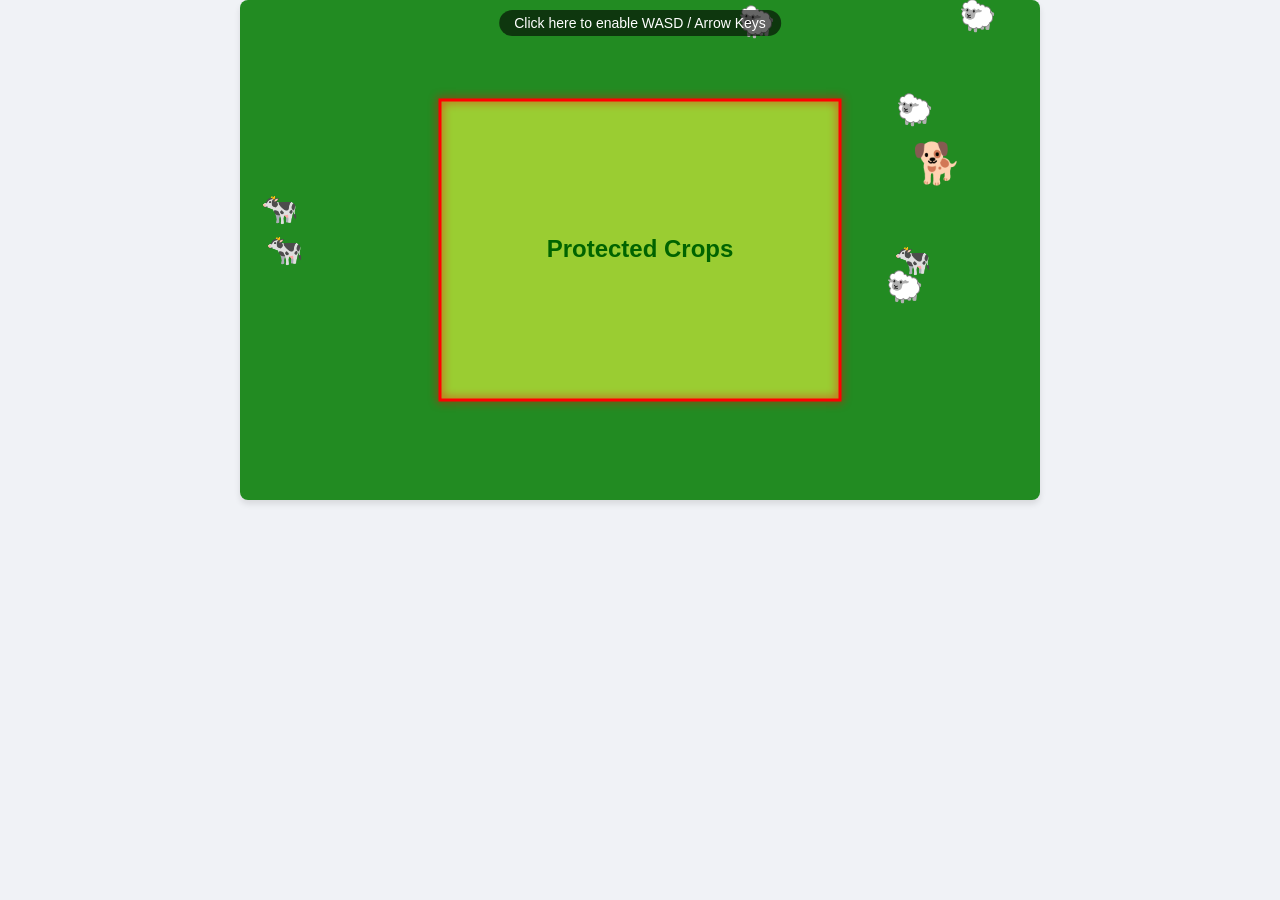
<file: farm_component/index.html>
<!DOCTYPE html>
<html>
<head>
<meta charset="UTF-8">
<style>
  body { margin: 0; overflow: hidden; font-family: sans-serif; background-color: #f0f2f6; }
  canvas { display: block; border-radius: 8px; box-shadow: 0 4px 6px rgba(0,0,0,0.1); margin: 0 auto; cursor: grab; }
  canvas:active { cursor: grabbing; }
  /* A small overlay to tell the user to click to focus */
  #focusOverlay { position: absolute; top: 10px; left: 50%; transform: translateX(-50%); background: rgba(0,0,0,0.6); color: white; padding: 5px 15px; border-radius: 20px; font-size: 14px; pointer-events: none; opacity: 1; transition: opacity 0.5s; }
</style>
</head>
<body>
<div id="focusOverlay">Click here to enable WASD / Arrow Keys</div>
<canvas id="farmCanvas" width="800" height="500" tabindex="0"></canvas>
<script>
  // --- Streamlit Component Boilerplate ---
  function sendMessageToStreamlitClient(type, data) {
    var outData = Object.assign({
      isStreamlitMessage: true,
      type: type,
    }, data);
    window.parent.postMessage(outData, "*");
  }

  function init() {
      sendMessageToStreamlitClient("streamlit:componentReady", {apiVersion: 1});
  }

  function setComponentValue(value) {
    sendMessageToStreamlitClient("streamlit:setComponentValue", {value: value});
  }
  
  function setFrameHeight(height) {
    sendMessageToStreamlitClient("streamlit:setFrameHeight", {height: height});
  }

  window.addEventListener("message", function(event) {
    if (event.data.type === "streamlit:render") {
      setFrameHeight(520);
    }
  });

  // --- Audio System ---
  let audioCtx = null;
  function initAudio() {
      if (!audioCtx) {
          audioCtx = new (window.AudioContext || window.webkitAudioContext)();
      }
  }

  let lastBuzzerTime = 0;
  function playBuzzer(timestamp) {
      if (timestamp - lastBuzzerTime < 500) return; // Debounce buzzer
      lastBuzzerTime = timestamp;
      
      if (!audioCtx) return; // Will initialize on first click
      if (audioCtx.state === 'suspended') audioCtx.resume();
      
      const oscillator = audioCtx.createOscillator();
      const gainNode = audioCtx.createGain();
      
      oscillator.type = 'sawtooth';
      oscillator.frequency.setValueAtTime(100, audioCtx.currentTime); // Harsh low freq buzzer
      
      gainNode.gain.setValueAtTime(0.3, audioCtx.currentTime);
      gainNode.gain.exponentialRampToValueAtTime(0.01, audioCtx.currentTime + 0.3);
      
      oscillator.connect(gainNode);
      gainNode.connect(audioCtx.destination);
      
      oscillator.start();
      oscillator.stop(audioCtx.currentTime + 0.3);
  }

  // --- Keyboard Input ---
  let keys = { ArrowUp: false, ArrowDown: false, ArrowLeft: false, ArrowRight: false, w: false, a: false, s: false, d: false };
  
  window.addEventListener('keydown', e => {
      let key = e.key;
      if (keys.hasOwnProperty(key)) keys[key] = true;
      if (keys.hasOwnProperty(key.toLowerCase())) keys[key.toLowerCase()] = true;
      initAudio(); // Initialize audio on key press too
      
      // Hide the focus overlay when keys are used
      document.getElementById("focusOverlay").style.opacity = "0";
  });
  
  window.addEventListener('keyup', e => {
      let key = e.key;
      if (keys.hasOwnProperty(key)) keys[key] = false;
      if (keys.hasOwnProperty(key.toLowerCase())) keys[key.toLowerCase()] = false;
  });

  // --- Game Physics and Rendering ---
  const canvas = document.getElementById("farmCanvas");
  const ctx = canvas.getContext("2d");
  
  // Hide focus overlay on click
  canvas.addEventListener('mousedown', () => {
      canvas.focus();
      document.getElementById("focusOverlay").style.opacity = "0";
  });

  const FENCE_X = 200;
  const FENCE_Y = 100;
  const FENCE_W = 400;
  const FENCE_H = 300;

  function intersectsFence(x, y, radius) {
      let left = x - radius;
      let right = x + radius;
      let top = y - radius;
      let bottom = y + radius;
      return (right > FENCE_X && left < FENCE_X + FENCE_W && bottom > FENCE_Y && top < FENCE_Y + FENCE_H);
  }

  class Animal {
    constructor(isPlayer = false) {
      this.isPlayer = isPlayer;
      
      if (Math.random() > 0.5) {
        this.x = Math.random() > 0.5 ? Math.random() * (FENCE_X - 50) : FENCE_X + FENCE_W + 50 + Math.random() * 100;
        this.y = Math.random() * canvas.height;
      } else {
        this.x = Math.random() * canvas.width;
        this.y = Math.random() > 0.5 ? Math.random() * (FENCE_Y - 50) : FENCE_Y + FENCE_H + 50 + Math.random() * 50;
      }
      
      this.radius = 18;
      
      if (this.isPlayer) {
          this.emoji = "🐕"; // Farm dog is player-controlled
          this.baseSpeed = 3.5; // Faster manual speed
      } else {
          this.emoji = Math.random() > 0.5 ? "🐄" : "🐑";
          this.baseSpeed = 0.2 + Math.random() * 0.4;
      }
      
      this.state = "grazing";
      this.timer = Math.floor(60 + Math.random() * 120);
      this.angle = Math.random() * Math.PI * 2;
      this.vx = 0;
      this.vy = 0;
      
      this.isDragging = false;
      this.isColliding = false;
    }

    move(timestamp) {
      if (this.isDragging) return; // Skip physics if being dragged

      if (this.isPlayer) {
          // Keyboard control logic
          this.vx = 0;
          this.vy = 0;
          if (keys.ArrowUp || keys.w) this.vy = -this.baseSpeed;
          if (keys.ArrowDown || keys.s) this.vy = this.baseSpeed;
          if (keys.ArrowLeft || keys.a) this.vx = -this.baseSpeed;
          if (keys.ArrowRight || keys.d) this.vx = this.baseSpeed;
          
          // Normalize diagonal speed
          if (this.vx !== 0 && this.vy !== 0) {
              this.vx *= 0.7071;
              this.vy *= 0.7071;
          }
      } else {
          // Autonomous roaming logic
          this.timer--;
          if (this.timer <= 0) {
            if (this.state === "grazing") {
                this.state = "walking";
                this.timer = Math.floor(120 + Math.random() * 300); // Walk for 2-5 seconds
                this.angle += (Math.random() - 0.5) * Math.PI; 
                this.vx = Math.cos(this.angle) * this.baseSpeed;
                this.vy = Math.sin(this.angle) * this.baseSpeed;
            } else {
                this.state = "grazing";
                this.timer = Math.floor(180 + Math.random() * 300); // Graze for 3-5 seconds
                this.vx = 0;
                this.vy = 0;
            }
          }
          
          if (this.state === "walking") {
              this.angle += (Math.random() - 0.5) * 0.05; // Gentle meandering
              this.vx = Math.cos(this.angle) * this.baseSpeed;
              this.vy = Math.sin(this.angle) * this.baseSpeed;
          }
      }

      let newX = this.x + this.vx;
      let newY = this.y + this.vy;

      // Screen edge bounce
      if (newX < this.radius || newX > canvas.width - this.radius) {
          if (!this.isPlayer) {
              this.vx *= -1;
              this.angle = Math.atan2(this.vy, this.vx);
          }
          newX = this.x; // Block player at screen edge
      }
      if (newY < this.radius || newY > canvas.height - this.radius) {
          if (!this.isPlayer) {
              this.vy *= -1;
              this.angle = Math.atan2(this.vy, this.vx);
          }
          newY = this.y;
      }
      
      // Rigid Fence Barrier
      if (intersectsFence(newX, newY, this.radius)) {
          this.isColliding = true;
          if (!this.isPlayer) {
              this.vx *= -1; // Bounce back
              this.vy *= -1;
              this.angle = Math.atan2(this.vy, this.vx);
          }
          playBuzzer(timestamp);
      } else {
          this.x = newX;
          this.y = newY;
          this.isColliding = false;
      }
      
      this.x = Math.max(this.radius, Math.min(this.x, canvas.width - this.radius));
      this.y = Math.max(this.radius, Math.min(this.y, canvas.height - this.radius));
    }
  }

  let animals = [];
  animals.push(new Animal(true)); // Add the player-controlled dog first
  for (let i=0; i<7; i++) animals.push(new Animal(false));

  // --- Input Handling ---
  let draggingAnimal = null;
  canvas.addEventListener('mousedown', e => {
      initAudio(); // Required to unlock Web Audio API on modern browsers
      const rect = canvas.getBoundingClientRect();
      const mx = e.clientX - rect.left;
      const my = e.clientY - rect.top;
      
      for (let a of animals) {
          if (Math.hypot(a.x - mx, a.y - my) < a.radius * 1.5) {
              draggingAnimal = a;
              a.isDragging = true;
              break;
          }
      }
  });

  canvas.addEventListener('mouseup', e => {
      if (draggingAnimal) {
          draggingAnimal.isDragging = false;
          draggingAnimal.isColliding = false;
          draggingAnimal = null;
      }
  });

  canvas.addEventListener('mouseleave', e => {
      if (draggingAnimal) {
          draggingAnimal.isDragging = false;
          draggingAnimal.isColliding = false;
          draggingAnimal = null;
      }
  });

  canvas.addEventListener('mousemove', e => {
      if (draggingAnimal) {
          const rect = canvas.getBoundingClientRect();
          let targetX = e.clientX - rect.left;
          let targetY = e.clientY - rect.top;
          
          if (intersectsFence(targetX, targetY, draggingAnimal.radius)) {
              draggingAnimal.isColliding = true;
              playBuzzer(performance.now());
          } else {
              draggingAnimal.x = targetX;
              draggingAnimal.y = targetY;
              draggingAnimal.isColliding = false;
          }
      }
  });

  // --- Main Loop ---
  let lastReportTime = 0;
  let lastReportedStatus = null;

  function loop(timestamp) {
    let intrusion = false;
    for (let a of animals) {
      a.move(timestamp);
      if (a.isColliding) intrusion = true;
    }

    let currentStatus = intrusion ? "INTRUSION" : "SECURE";
    
    // Only push data if status changed OR 1000ms has passed
    if (currentStatus !== lastReportedStatus || timestamp - lastReportTime > 1000) {
        let ldrValue = intrusion ? 800 + Math.floor(Math.random() * 150) : 100 + Math.floor(Math.random() * 200);
        setComponentValue({ldr_value: ldrValue, status: currentStatus});
        lastReportedStatus = currentStatus;
        lastReportTime = timestamp;
    }

    // --- Render Graphics ---
    ctx.fillStyle = "#228B22";
    ctx.fillRect(0, 0, canvas.width, canvas.height);

    ctx.fillStyle = "#9ACD32";
    ctx.fillRect(FENCE_X, FENCE_Y, FENCE_W, FENCE_H);
    ctx.fillStyle = "#006400";
    ctx.font = "bold 24px sans-serif";
    ctx.textAlign = "center";
    ctx.textBaseline = "middle";
    ctx.fillText("Protected Crops", FENCE_X + FENCE_W/2, FENCE_Y + FENCE_H/2);

    ctx.lineWidth = intrusion ? 6 : 3;
    if (intrusion && Math.floor(timestamp / 100) % 2 === 0) {
      ctx.strokeStyle = "yellow";
      ctx.shadowBlur = 15;
      ctx.shadowColor = "yellow";
    } else {
      ctx.strokeStyle = "red";
      ctx.shadowBlur = 10;
      ctx.shadowColor = "red";
    }
    ctx.strokeRect(FENCE_X, FENCE_Y, FENCE_W, FENCE_H);
    ctx.shadowBlur = 0;

    ctx.font = "30px sans-serif";
    for (let a of animals) {
      if (a.isDragging || a.isPlayer) {
          ctx.font = "40px sans-serif"; // Highlight player or dragged animal
      } else {
          ctx.font = "30px sans-serif";
      }
      ctx.fillText(a.emoji, a.x, a.y);
    }

    if (intrusion) {
      ctx.fillStyle = "white";
      ctx.shadowBlur = 5;
      ctx.shadowColor = "red";
      ctx.font = "bold 36px sans-serif";
      ctx.fillText("⚠️ INTRUSION DETECTED ⚠️", canvas.width/2, 40);
      ctx.shadowBlur = 0;
    }

    requestAnimationFrame(loop);
  }

  window.onload = function() {
    init(); // Tell Streamlit we are ready
    setFrameHeight(520);
    requestAnimationFrame(loop);
  };
</script>
</body>
</html>
</file>
